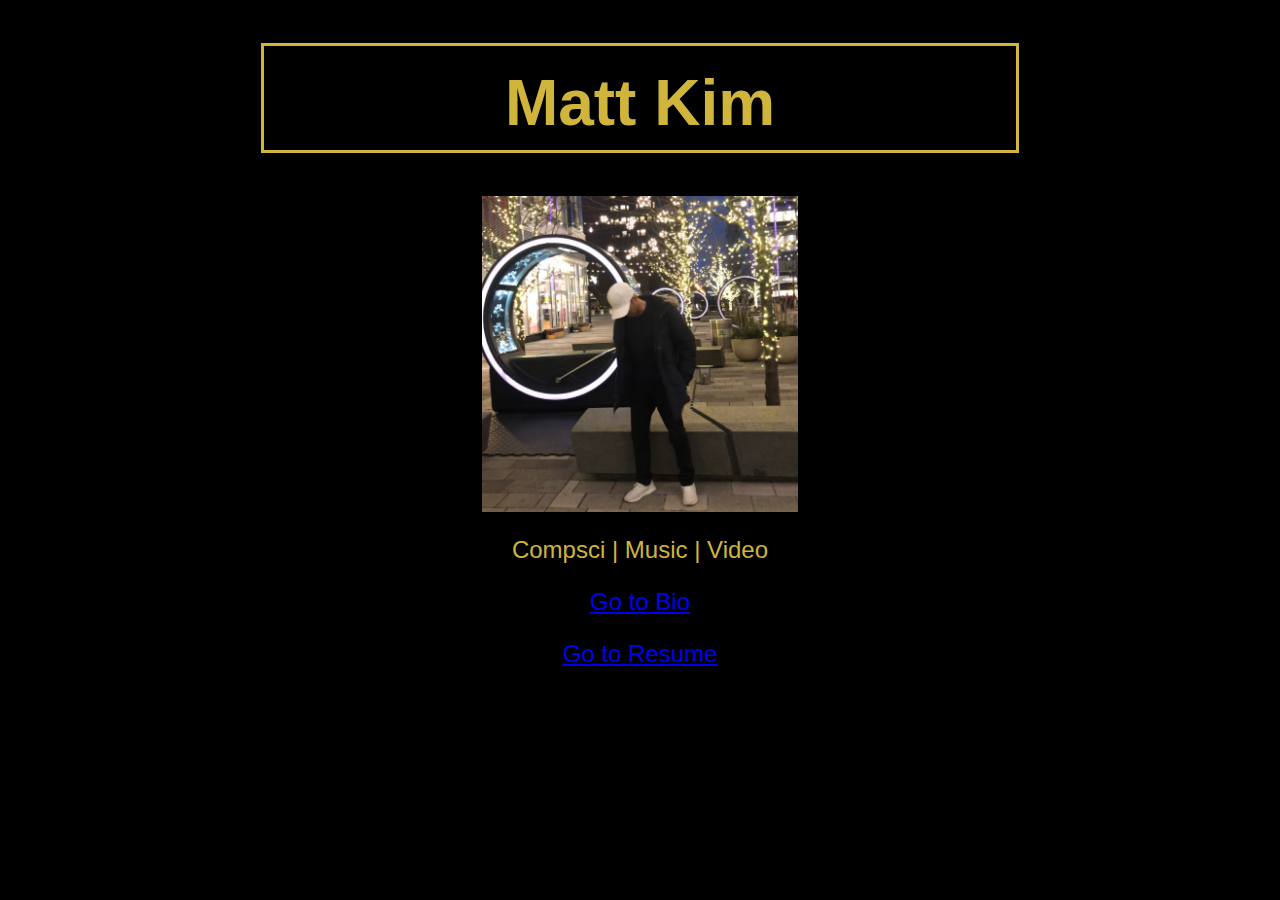
<file: index.html>
<!DOCTYPE html> <!--HTML document-->
<html>
	<head>
		<title>Matt Kim Personal Website</title>
		<meta charset="utf-8" />
		<link href="mkstyle.css" rel="stylesheet" />
	</head>
		
	<body>
		<!-- CONTENT is here --> 
		<h1 class = header>Matt Kim</h1>
		<p><img src="profile.jpeg" alt="A photo of a poser, lame" /></p>
		<p id="centertext">Compsci | Music | Video</p>


		<p id="biolink"><a href="bio.html">Go to Bio</a></p>
		<p id="resumelink"><a href="resume.html">Go to Resume</a></p>
	</body>
</html>
</file>
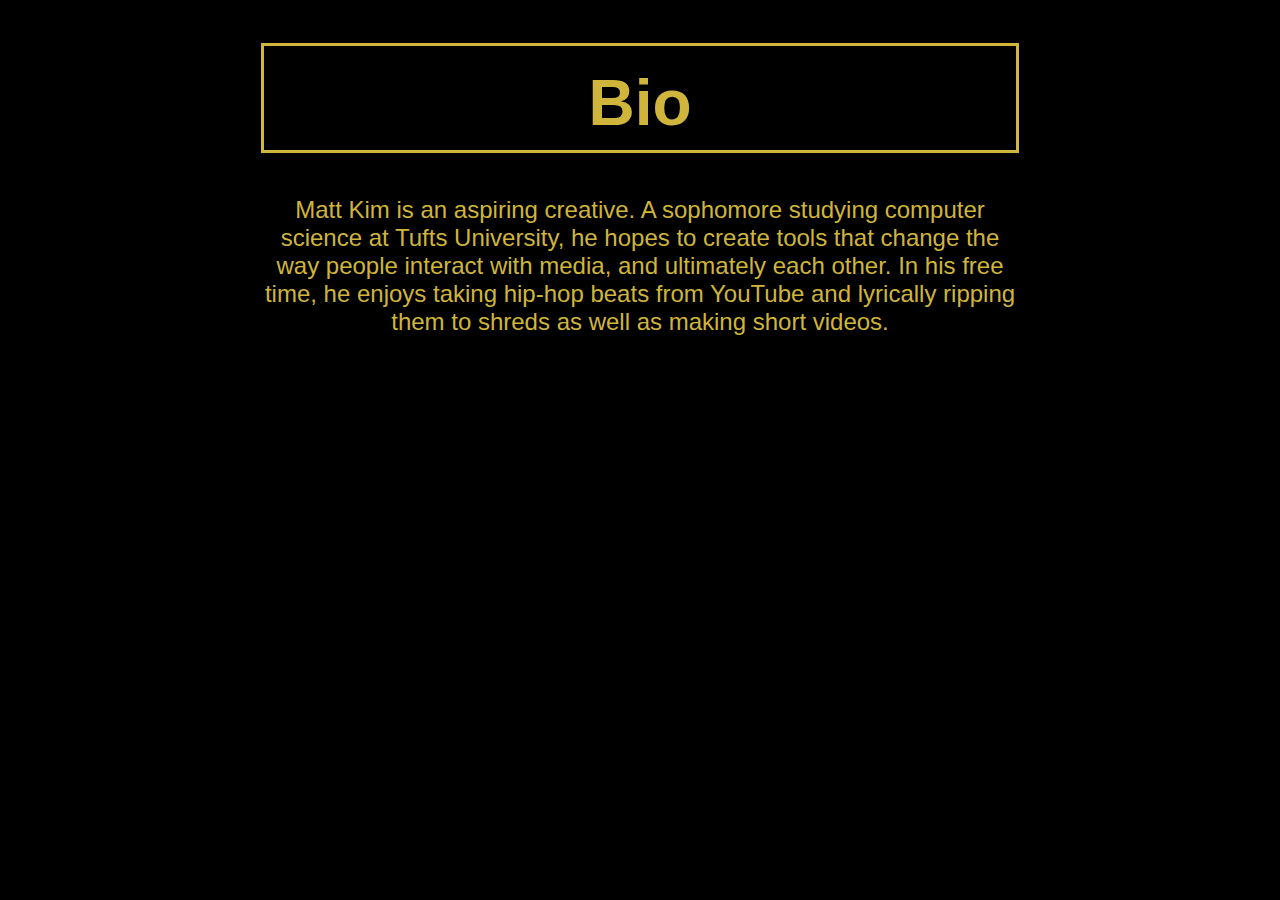
<file: bio.html>
<!DOCTYPE html> <!--HTML document-->
<html>
	<head>
		<title>Matt Kim Personal Website Bio Page</title>
		<meta charset="utf-8" />
		<link href="mkstyle.css" rel="stylesheet" />
	</head>
		
	<body>
		<h1 class = header>Bio</h1>
		<p id="biotext">Matt Kim is an aspiring creative. A sophomore studying computer science at Tufts University, he hopes to create tools that change the way people interact with media, and ultimately each other. In his free time, he enjoys taking hip-hop beats from YouTube and lyrically ripping them to shreds as well as making short videos.</p>
	</body>
</html>
</file>
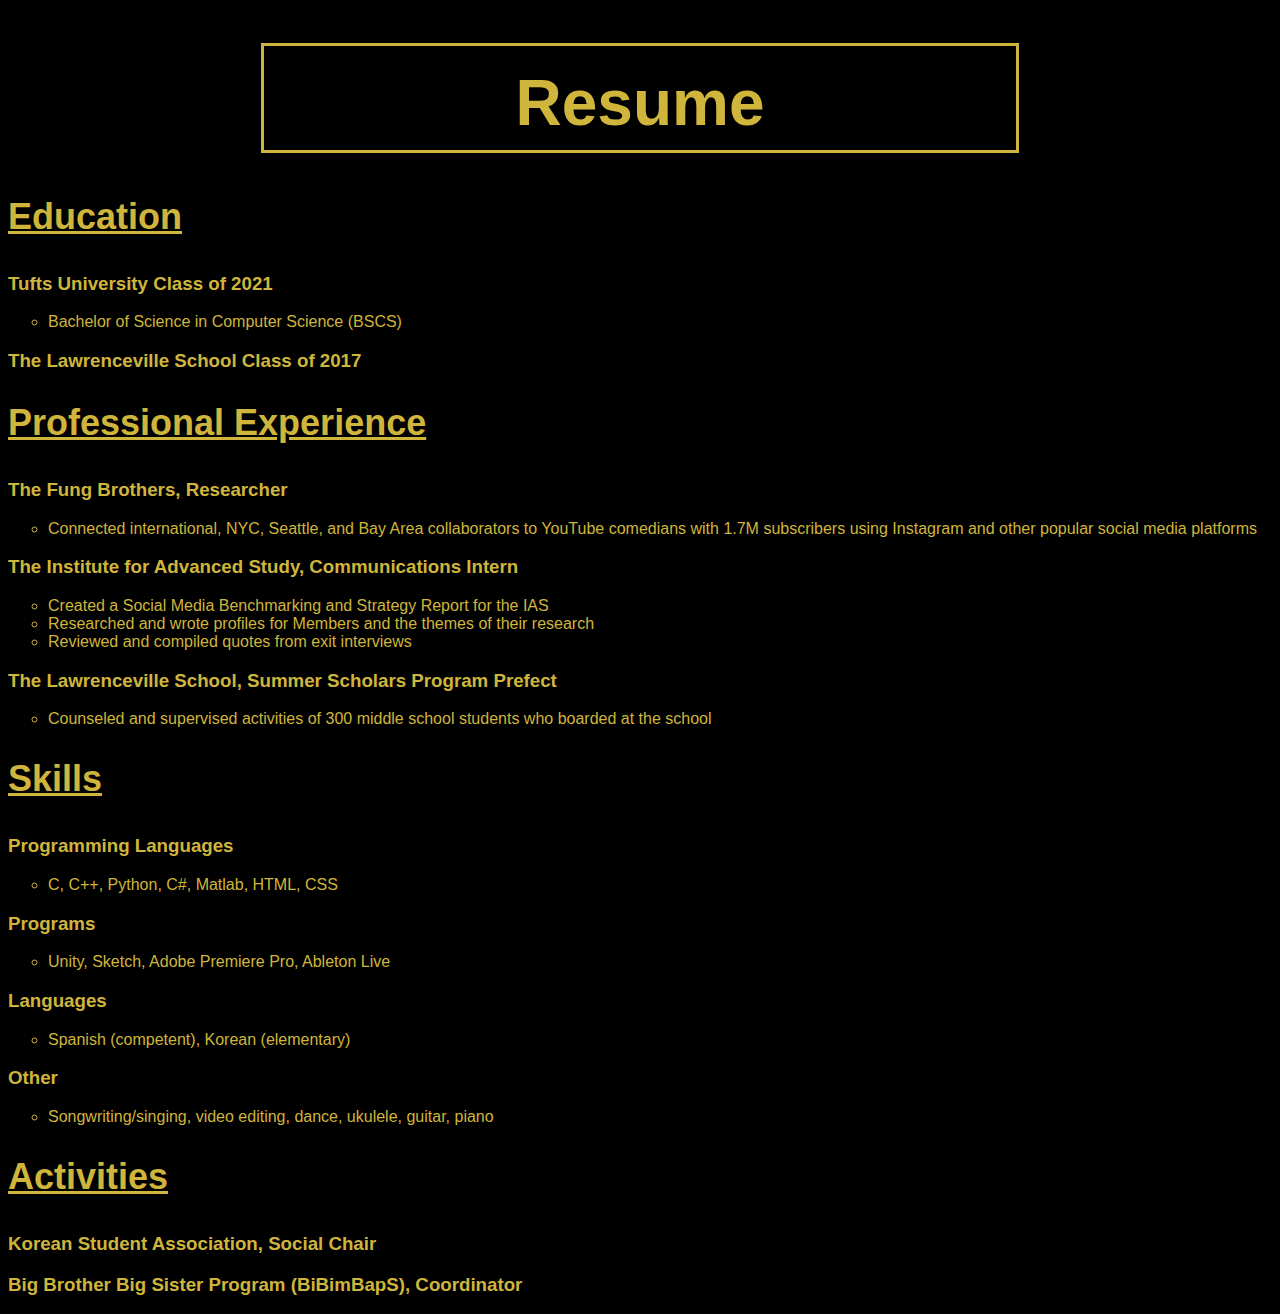
<file: resume.html>
<!DOCTYPE html> <!--HTML document-->
<html>
	<head>
		<title>Matt Kim Personal Website Resume</title>
		<meta charset="utf-8" />
		<link href="mkstyle.css" rel="stylesheet" />
	</head>
		
	<body>
		<h1 class = header>Resume</h1> 
		
		<h2 class = "categories">Education</h2>
			<h3>Tufts University Class of 2021</h3>
			<ul>
				<li>Bachelor of Science in Computer Science (BSCS)</li>
			</ul>
			<h3>The Lawrenceville School Class of 2017</h3>


		<h2 class = "categories">Professional Experience</h2>
			<h3>The Fung Brothers, Researcher</h3>
			<ul>
				<li>Connected international, NYC, Seattle, and Bay Area collaborators to YouTube comedians with 1.7M subscribers using Instagram and other popular social media platforms </li>

			</ul>
			<h3>The Institute for Advanced Study, Communications Intern</h3>
			<ul>
				<li>Created a Social Media Benchmarking and Strategy Report for the IAS</li>
				<li>Researched and wrote profiles for Members and the themes of their research</li>
				<li>Reviewed and compiled quotes from exit interviews</li>

			</ul>
			<h3>The Lawrenceville School, Summer Scholars Program Prefect</h3>
			<ul>
				<li>Counseled and supervised activities of 300 middle school students who boarded at the school</li>
			</ul>

		<h2 class = "categories">Skills</h2>
			<h3>Programming Languages</h3>
			<ul>
				<li>C, C++, Python, C#, Matlab, HTML, CSS</li>
			</ul>
			<h3>Programs</h3>
			<ul>
				<li>Unity, Sketch, Adobe Premiere Pro, Ableton Live</li>
			</ul>
			<h3>Languages</h3>
			<ul>
				<li>Spanish (competent), Korean (elementary)</li>
			</ul>
				
			<h3>Other</h3>
			<ul>
				<li>Songwriting/singing, video editing, dance, ukulele, guitar, piano</li>
			</ul>

		<h2 class = "categories">Activities</h2>
			<h3>Korean Student Association, Social Chair</h3>
			<h3>Big Brother Big Sister Program (BiBimBapS), Coordinator</h3>


	</body>
</html>
</file>
<file: mkstyle.css>
/* Style Sheet for Matt's website */

body {
	font-family: Saira, Geneva, sans-serif;
	background-color: #000000; /* Black */
	color: #CFB53B;
}

h1 {
	color: #CFB53B;
	text-align: center;
	font-size: 64px;

	padding-top: 20px;
	padding-bottom: 10px;
	margin-left: 20%;
	margin-right: 20%;
}

p {
	font-size: 24px;
	color: #CFB53B;
	text-align: center;
}


img {
	display: block;
 	margin-left: auto;
	margin-right: auto;
	width: 25%;
	height: auto;
}

#biotext {
	margin-left: 20%;
	margin-right: 20%;
}


.categories {
	text-decoration: underline;
	font-size: 36px;
	padding-bottom: 5px;
}

.header {
	border-style: solid;
}

ul {
	list-style-type: circle;
}
/*
  lines 12 to 14 => 1 CSS *rule*
  `p` (line 12) => selector. There are three types of selectors...
  `font-size: 24px;` => 1 *declaration*, a.k.a., property-value pair
    `font-size` => property
    `24px` => value
*/
</file>
